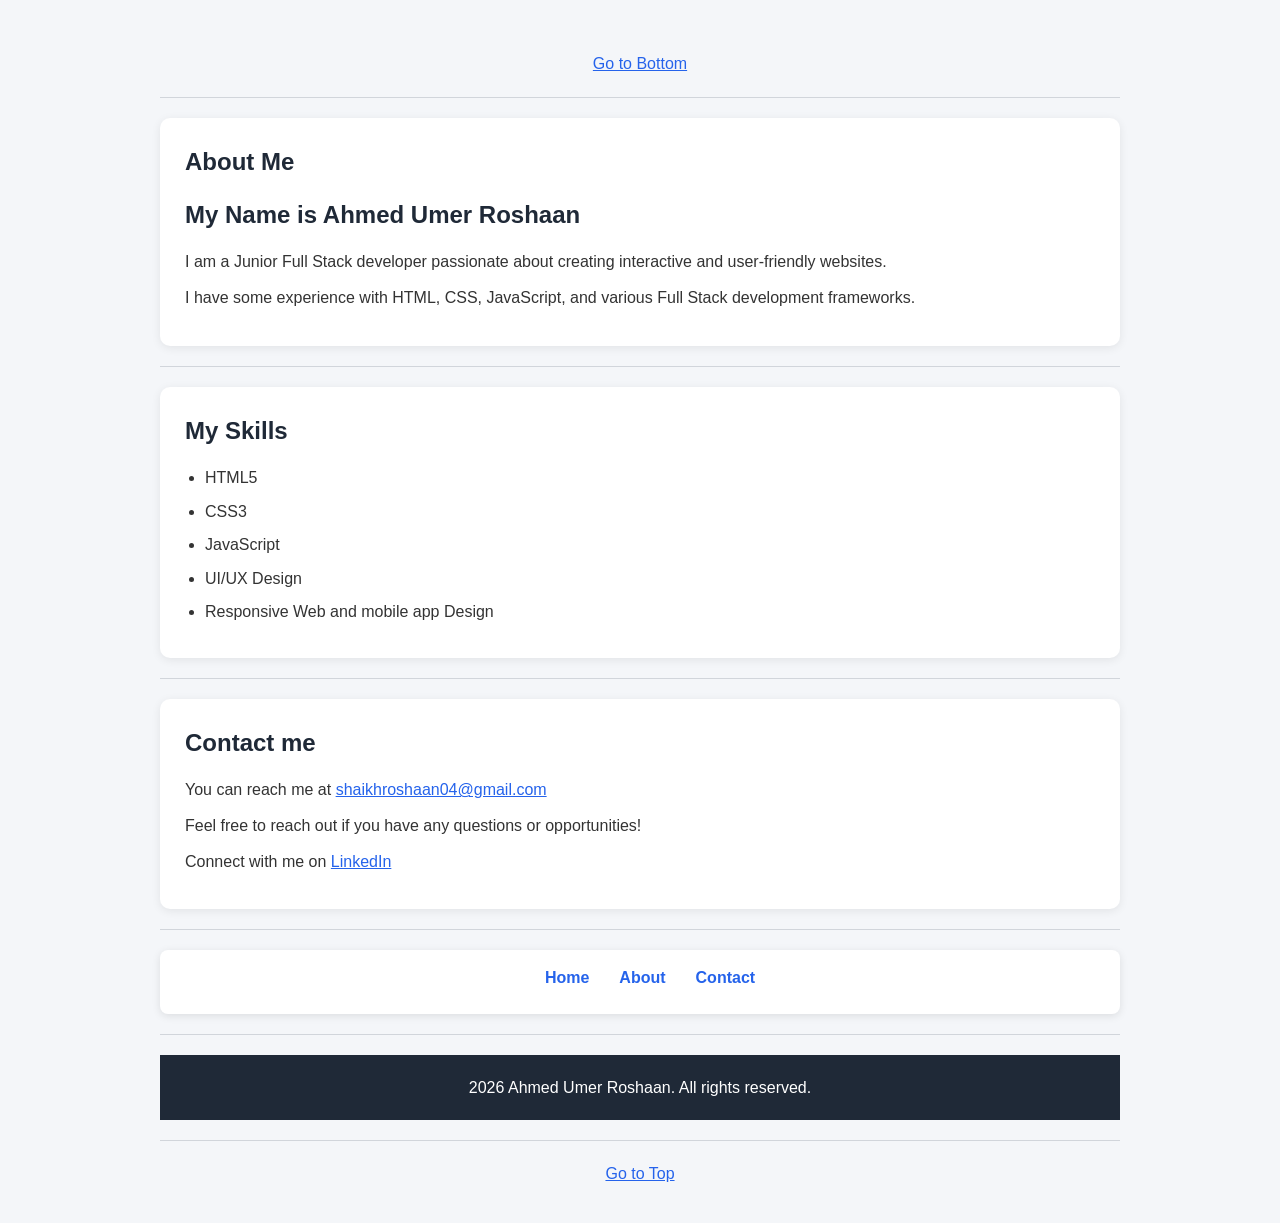
<file: index.html>
<!DOCTYPE html>
<html lang="en">
<head>
    <meta charset="UTF-8">
    <meta name="viewport" content="width=device-width, initial-scale=1.0">
    <title>My First Multi page website</title>
    <link rel="stylesheet" href="style.css">

</head>
<body>

    <!-- TOP ANCHOR -->

    <div id="top"></div>

    <div class="container">

        <!-- Navigation Links -->
        <div style="text-align: center; margin: 1rem;">
            <a href="#bottom">Go to Bottom</a>
        </div>

    <hr>

        <!-- About Section -->

        <section>
            <h2>About Me</h2>
            <h2>My Name is Ahmed Umer Roshaan</h2>
            <p>I am a Junior Full Stack developer passionate about creating interactive and user-friendly websites.</p>
            <p>I have some experience with HTML, CSS, JavaScript, and various Full Stack development frameworks.</p>
        </section>

    </main>
     
    <hr>

        <!-- Skills Section -->

        <section>
            <h2>My Skills</h2>
            <ul>
                <li>HTML5</li>
                <li>CSS3</li>
                <li>JavaScript</li>
                <li>UI/UX Design</li>
                <li>Responsive Web and mobile app Design</li>
            </ul>
        </section>

        <hr>

        <!-- Contact Section -->

        <section>
            <h2>Contact me</h2>
            <p>You can reach me at <a href="mailto:shaikhroshaan04@gmail.com">shaikhroshaan04@gmail.com</a></p>
            <p>Feel free to reach out if you have any questions or opportunities!</p>
            <p>Connect with me on <a href="https://www.linkedin.com/in/ahmed-umer-roshaan" target="_blank">LinkedIn</a></p>
        </section>

    </main>

    <hr>

    <!-- Navigation Links -->

    <nav>
        <ul>
            <li><a href="index.html">Home</a></li>
            <li><a href="about.html">About</a></li>
            <li><a href="contact.html">Contact</a></li>
        </ul>
    </nav>
    
    <hr>

    <!--footer-->

   <footer>
    <p>2026 Ahmed Umer Roshaan. All rights reserved.</p>
   </footer>
  
   <hr>

    <!-- BOTTOM ANCHOR -->

        <div id="bottom" style="text-align: center; margin: 1rem;">
            <a href="#top">Go to Top</a>
        </div>

</body>
</html>
</file>
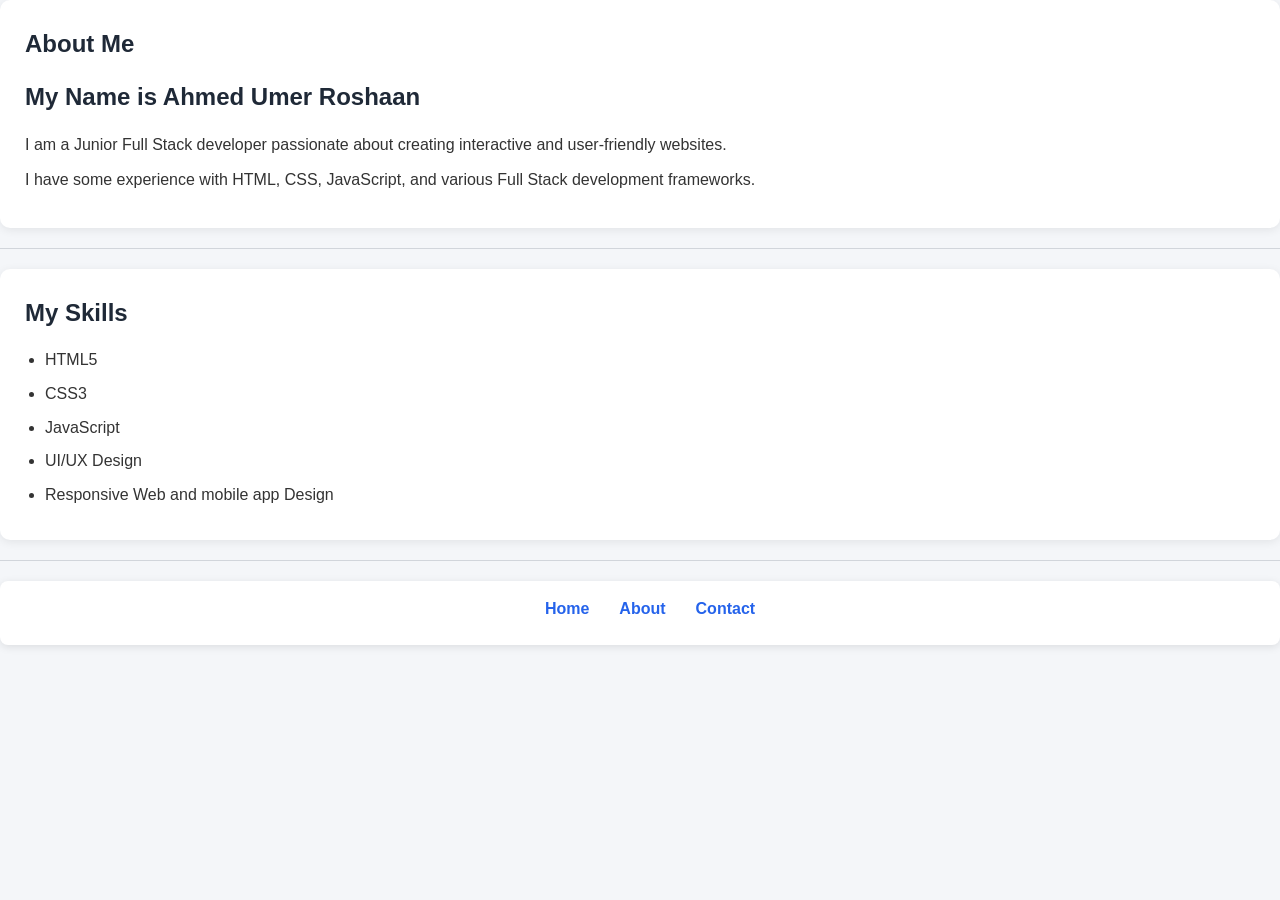
<file: about.html>
<!DOCTYPE html>
<html lang="en">
<head>
    <meta charset="UTF-8">
    <meta name="viewport" content="width=device-width, initial-scale=1.0">
    <title>About us</title>
    <link rel="stylesheet" href="style.css">

</head>
<body>

    <!-- About Section -->

        <section>
            <h2>About Me</h2>
            <h2>My Name is Ahmed Umer Roshaan</h2>
            <p>I am a Junior Full Stack developer passionate about creating interactive and user-friendly websites.</p>
            <p>I have some experience with HTML, CSS, JavaScript, and various Full Stack development frameworks.</p>
        </section>

    </main>
     
    <hr>

        <!-- Skills Section -->

        <section>
            <h2>My Skills</h2>
            <ul>
                <li>HTML5</li>
                <li>CSS3</li>
                <li>JavaScript</li>
                <li>UI/UX Design</li>
                <li>Responsive Web and mobile app Design</li>
            </ul>
        </section>

        <hr>

        <!-- Navigation Links -->

        <nav>
            <ul>
                <li><a href="index.html">Home</a></li>
                <li><a href="about.html">About</a></li>
                <li><a href="contact.html">Contact</a></li>
            </ul>
        </nav>

</body>
</html>
</file>
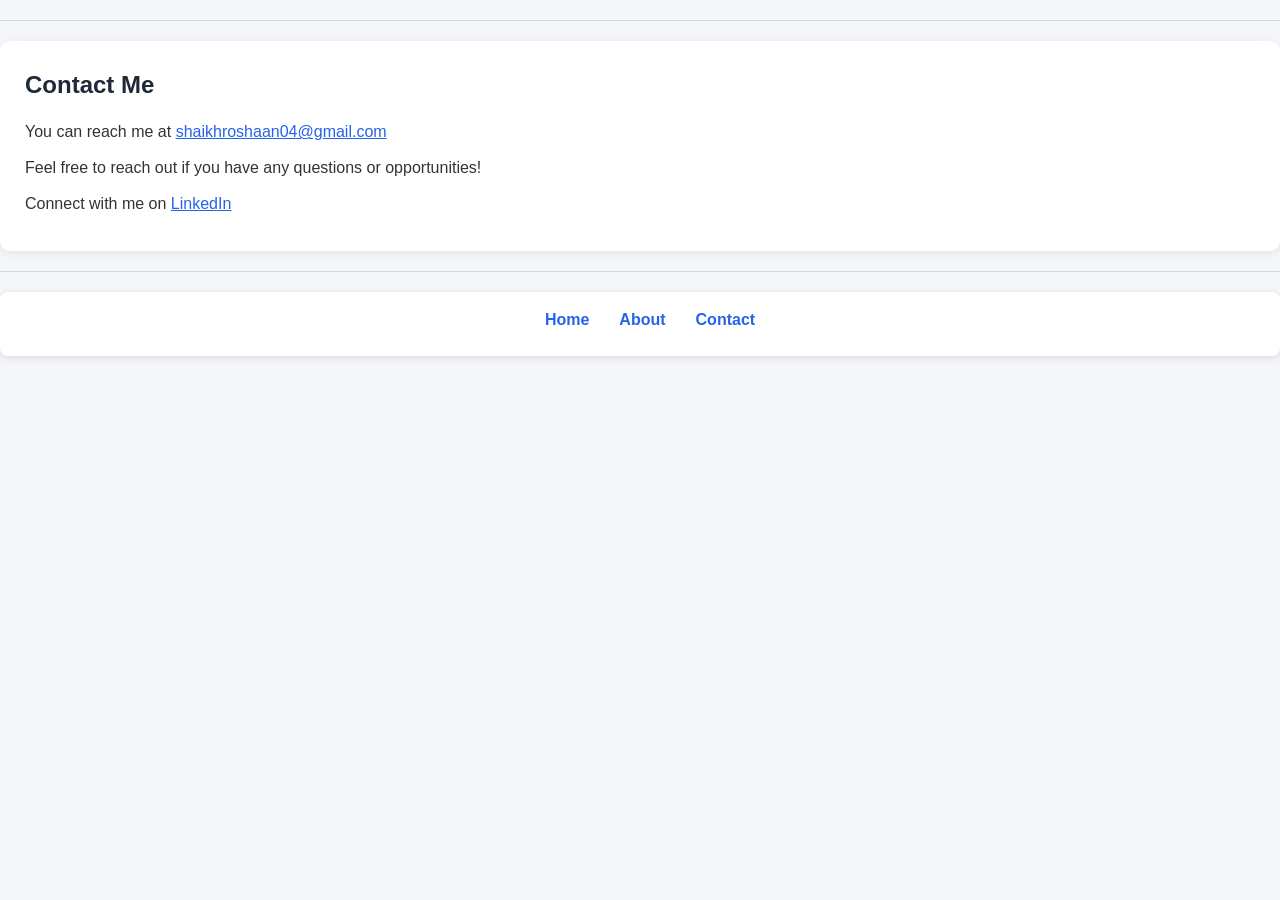
<file: contact.html>
<!DOCTYPE html>
<html lang="en">
<head>
    <meta charset="UTF-8">
    <meta name="viewport" content="width=device-width, initial-scale=1.0">
    <title>Contact Me</title>
    <link rel="stylesheet" href="style.css">

</head>
<body>

    <hr>

    <!-- TOP ANCHOR -->

    <section>

        <h2>Contact Me</h2>
        <p>You can reach me at <a href="mailto:shaikhroshaan04@gmail.com">shaikhroshaan04@gmail.com</a></p>
        <p>Feel free to reach out if you have any questions or opportunities!</p>
        <p>Connect with me on <a href="https://www.linkedin.com/in/ahmed-umer-roshaan" target="_blank">LinkedIn</a></p>

    </section>

    <hr>

    <nav>
        <ul>
            <li><a href="index.html">Home</a></li>
            <li><a href="about.html">About</a></li>
            <li><a href="contact.html">Contact</a></li>
        </ul>
    </nav>

</body>
</html>
</file>
<file: style.css>
/* Reset */
* {
    margin: 0;
    padding: 0;
    box-sizing: border-box;
}

/* Body */
body {
    font-family: Arial, sans-serif;
    background-color: #f4f6f9;
    color: #333;
    line-height: 1.6;
}

/* Container */
.container {
    max-width: 1000px;
    margin: auto;
    padding: 20px;
}

/* Header */
header {
    background-color: #1f2937;
    color: white;
    text-align: center;
    padding: 30px 20px;
}

header h1 {
    margin-bottom: 10px;
}

header h2 {
    color: #d1d5db;
}

/* Navigation */
nav {
    background-color: #ffffff;
    padding: 15px;
    margin: 20px 0;
    border-radius: 8px;
    box-shadow: 0 2px 8px rgba(0, 0, 0, 0.1);
}

nav ul {
    list-style: none;
    display: flex;
    justify-content: center;
    gap: 30px;
}

nav a {
    text-decoration: none;
    color: #2563eb;
    font-weight: bold;
}

nav a:hover {
    color: #1d4ed8;
}

/* Sections */
section {
    background-color: white;
    padding: 25px;
    margin-bottom: 20px;
    border-radius: 10px;
    box-shadow: 0 2px 10px rgba(0, 0, 0, 0.08);
}

section h2 {
    color: #1f2937;
    margin-bottom: 15px;
}

section p {
    margin-bottom: 10px;
}

/* Skills List */
ul {
    margin-left: 20px;
}

li {
    margin-bottom: 8px;
}

/* Links */
a {
    color: #2563eb;
}

a:hover {
    text-decoration: underline;
}

/* Footer */
footer {
    background-color: #1f2937;
    color: white;
    text-align: center;
    padding: 20px;
    margin-top: 20px;
}

/* Top/Bottom Links */
#top,
#bottom {
    text-align: center;
    margin: 15px 0;
}

/* Horizontal Line */
hr {
    border: none;
    height: 1px;
    background-color: #d1d5db;
    margin: 20px 0;
}

/* Responsive Design */
@media (max-width: 768px) {

    nav ul {
        flex-direction: column;
        gap: 10px;
        text-align: center;
    }

    .container {
        padding: 10px;
    }

    section {
        padding: 15px;
    }

    header {
        padding: 20px 10px;
    }
}
</file>
